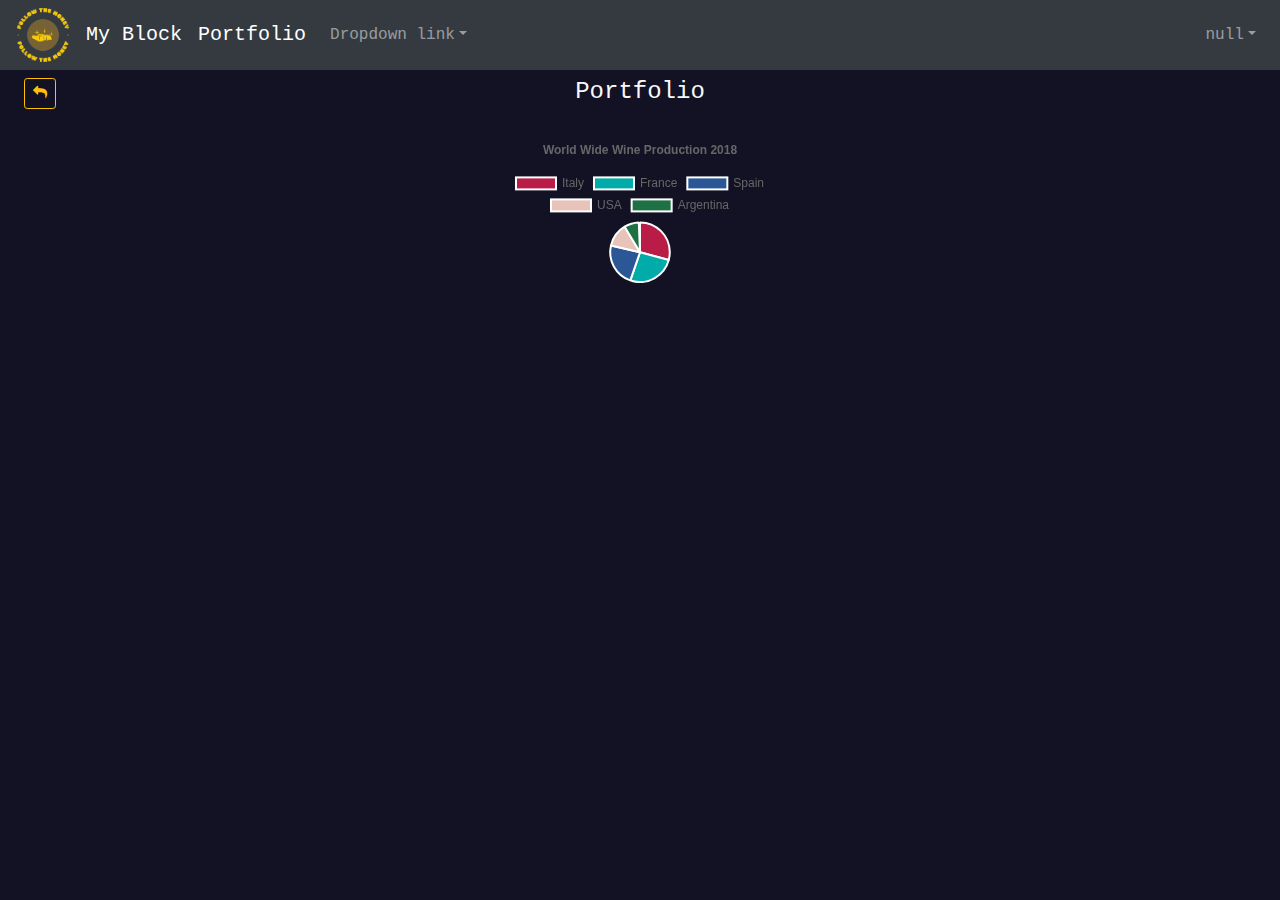
<file: view/portfolio.html>
<!DOCTYPE html>
<html lang="en">
<head>
    <title>follow the money</title>
    <meta charset="utf-8">
    <meta name="viewport" content="width=device-width, initial-scale=1">
    <!-- bootstrap@4.6.2 -->
    <link rel="stylesheet" href="../script/bootstrap4.6.2_lib/bootstrap.min.css">
    <script src="../script/bootstrap4.6.2_lib/jquery.slim.min.js"></script>
    <script src="../script/bootstrap4.6.2_lib/popper.min.js"></script>
    <script src="../script/bootstrap4.6.2_lib/bootstrap.bundle.min.js"></script>
    <!-- font-awesome-4.7 -->
    <link rel="stylesheet" href="../script/font-awesome-4.7.0/css/font-awesome.min.css">
    <!-- datepicker-thai -->
    <link href="../script/bootstrap-datepicker-thai/css/datepicker.css" rel="stylesheet">
    <script type="text/javascript" src="../script/bootstrap-datepicker-thai/js/bootstrap-datepicker.js"></script>
    <script type="text/javascript" src="../script/bootstrap-datepicker-thai/js/bootstrap-datepicker-thai.js"></script>
    <script type="text/javascript" src="../script/bootstrap-datepicker-thai/js/locales/bootstrap-datepicker.th.js"></script>
    <!-- Chart JS -->
    <script type="text/javascript" src="../script/ChartJS/Chart_js_2_9_4.js"></script>

</head>
<style>
  body {
    font-family: "Lucida Console", "Courier New", monospace;
    background-color: #131225;
  }

  .head-color {
    background-color: gold;
  }
</style>
<body>

  <div class="container-fluid">
    <div class="row">
      <div id="mynavbar" class="col-12" style="padding: 0;"></div>
    </div>
    <div class="row justify-content-center">
      
      <div class="col-2 px-4 py-2">
        <a href="../index.html" class="btn btn-sm btn-outline-warning">
          <i class="fa fa-reply" aria-hidden="true"></i>
        </a>
      </div>
      <div class="col-8 text-center mt-2">
          <h4 class="text-light">Portfolio</h4>
      </div>
      <div class="col-2 p-2">
        <!-- text -->
      </div>
    <div class="row justify-content-center">
      <div class="col-12 text-center my-3 mt-3">
        <canvas id="myChart" style="width:100%;max-width:600px"></canvas>
      </div>
    </div>
  </div>

  <script>
    $(".datepicker").datepicker({
        language:'th-th',
        format:'dd/mm/yyyy',
        autoclose: true
    });
  </script>
  <script src="mymanu.js"></script>

  <script>
    const xValues = ["Italy", "France", "Spain", "USA", "Argentina"];
    const yValues = [55, 49, 44, 24, 15];
    const barColors = [
      "#b91d47",
      "#00aba9",
      "#2b5797",
      "#e8c3b9",
      "#1e7145"
    ];
    
    new Chart("myChart", {
      type: "pie",
      data: {
        labels: xValues,
        datasets: [{
          backgroundColor: barColors,
          data: yValues
        }]
      },
      options: {
        title: {
          display: true,
          text: "World Wide Wine Production 2018"
        }
      }
    });
  </script>

</body>
</html>
<style>
    .jumbo-mb-0 {
        margin-bottom: 0px;
    }

    .date-input {
        border-color: #4335dc;
        background-image: url("img/svg/date-range.svg");
        background-repeat: no-repeat;
        background-position: right calc(0.375em + 0.1875rem) center;
        background-size: 24px;
    }

    .div-curved {
      border-radius: 20px;
    }
</style>
<script>

    const scriptURL = 'https://script.google.com/macros/s/AKfycbzF3MJCzESCim7x1rSEE9WO2xO7DZMS8UJMr5ez9t_IlcrDYEpVUXtaQBGy-q6L35uDMA/exec';
    
    $("#searchBtn").click(function(){
      $('#user_list tbody tr').hide();
      $('#user-table-loading').show();
      get_searchName();
    });

    $("#user_log_out").click(function(){
      localStorage.clear();
      window.location.href = 'login.html';
    });

    function getData(url_controller) {

      fetch(url_controller, {
        method: 'GET',
        })
        .then(response => response.json())
        .then(data => {
            // console.log(data); #Dev
            if(data.length > 0){
              crate_data_table(data);
            }else{
              crate_data_table_empty();
            }
        })
        .catch(error => {
            console.error('Error!', error.message);
        });

    }

    function crate_data_table_empty() {
      var table = document.getElementById("user_list");
      // console.log(data.length);
      const options = { year: 'numeric', month: 'long', day: 'numeric', locale: 'th-TH' };
      tableBody = $("table tbody");
      tbody = '<tr class="bg-light"><td colspan="7" class="text-center text-danger text-bold mt-2"><h5>-ไม่พบข้อมูล-</h5></td></tr>';
      $('#user-table-loading').hide();
      $('#filter_birthday').prop( "disabled", false );
      tableBody.append(tbody); // render Table
    }
    
    function crate_data_table(data) {
      var table = document.getElementById("user_list");
      // console.log(data.length);
      const options = { year: 'numeric', month: 'long', day: 'numeric', locale: 'th-TH' };
      tableBody = $("table tbody");
      tbody = '';
      for (var i = 0; i < data.length; i++ ) {
        const get_create_at = new Date(data[i][1]); // create_at
        const create_at = get_create_at.toLocaleDateString('th-TH', options);

        const get_birthdate = new Date(data[i][6]); // birthdate
              get_birthdate.setFullYear(get_birthdate.getFullYear() - 543);
        const birthdate = get_birthdate.toLocaleDateString('th-TH', options);

        tbody = tbody+'<tr>';
        //start tr
        tbody = tbody+'<td>'+data[i][0]+'</td>' // id
        tbody = tbody+'<td>'+data[i][2]+'</td>' // first_name
        tbody = tbody+'<td>'+data[i][3]+'</td>' // last_name
        tbody = tbody+'<td>'+birthdate+'</td>' // birthdate
        tbody = tbody+'<td>'+data[i][4]+'</td>' // e-mail
        tbody = tbody+'<td>'+data[i][5]+'</td>' // sex
        tbody = tbody+'<td>'+create_at+'</td>' // create_at
        //end tr
        tbody = tbody+'</tr>'
      }
      
      $('#user-table-loading').hide();
      $('#filter_birthday').prop( "disabled", false );
      tableBody.append(tbody); // render Table
      // console.log(tbody)
    }

    function get_searchName() {
      var keyWord = $('#filter_full_name').val();
      var url_searchName = scriptURL+"?ctrl=" + encodeURIComponent('getSearchName')+
        "&search=" + encodeURIComponent(keyWord);
      
      getData(url_searchName);
    }

    function init() {
      console.log('Welcom to Userlist')
      $('#filter_birthday').prop( "disabled", true );

      var url_getAll = scriptURL+"?ctrl=" + encodeURIComponent('getAll');
      getData(url_getAll);
    }

    init();
</script>
</file>
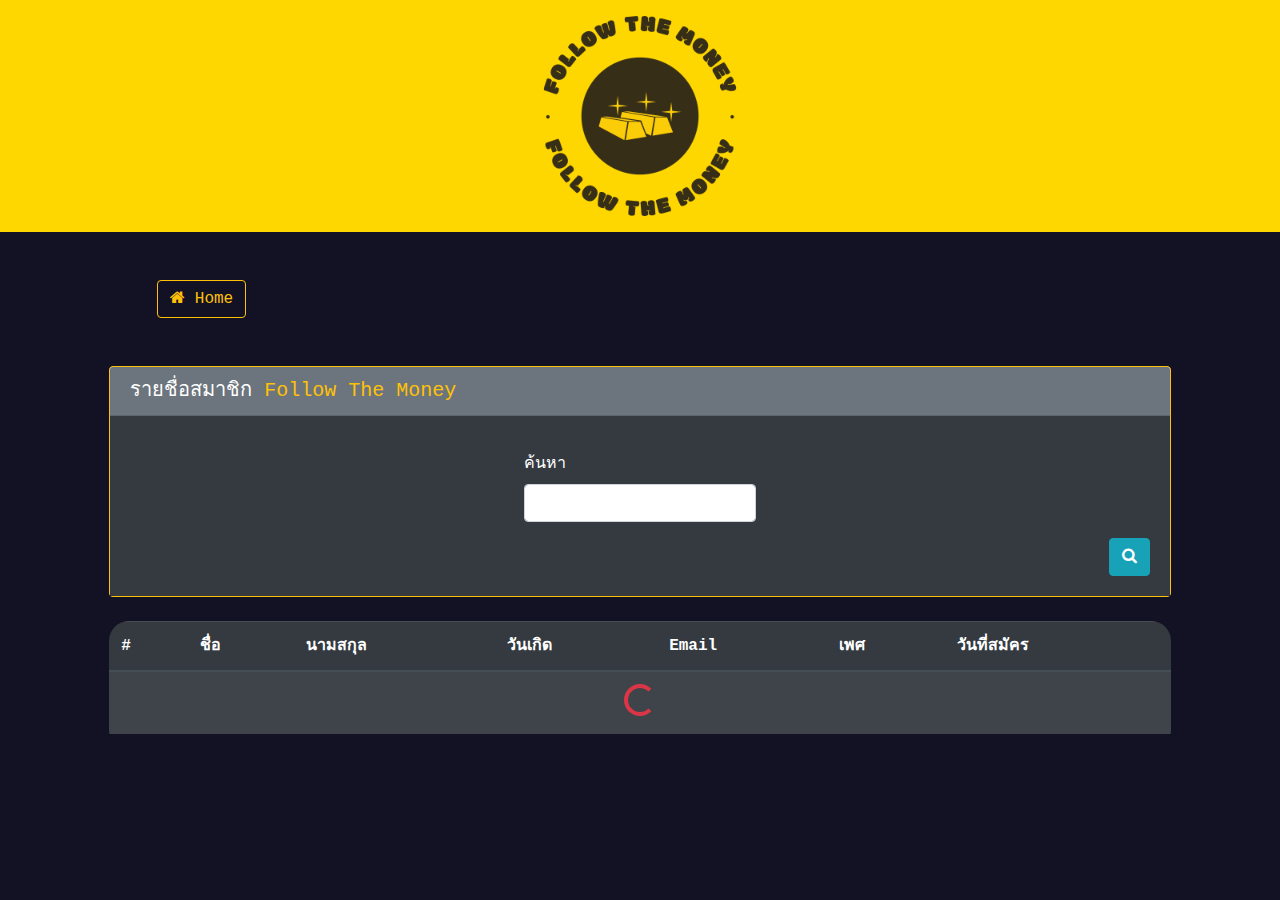
<file: view/user_list.html>
<!DOCTYPE html>
<html lang="en">
<head>
    <title>follow the money</title>
    <meta charset="utf-8">
    <meta name="viewport" content="width=device-width, initial-scale=1">
    <!-- bootstrap@4.6.2 -->
    <link rel="stylesheet" href="../script/bootstrap4.6.2_lib/bootstrap.min.css">
    <script src="../script/bootstrap4.6.2_lib/jquery.slim.min.js"></script>
    <script src="../script/bootstrap4.6.2_lib/popper.min.js"></script>
    <script src="../script/bootstrap4.6.2_lib/bootstrap.bundle.min.js"></script>
    <!-- font-awesome-4.7 -->
    <link rel="stylesheet" href="../script/font-awesome-4.7.0/css/font-awesome.min.css">
    <!-- datepicker-thai -->
    <link href="../script/bootstrap-datepicker-thai/css/datepicker.css" rel="stylesheet">
    <script type="text/javascript" src="../script/bootstrap-datepicker-thai/js/bootstrap-datepicker.js"></script>
    <script type="text/javascript" src="../script/bootstrap-datepicker-thai/js/bootstrap-datepicker-thai.js"></script>
    <script type="text/javascript" src="../script/bootstrap-datepicker-thai/js/locales/bootstrap-datepicker.th.js"></script>
</head>
<style>
  body {
    font-family: "Lucida Console", "Courier New", monospace;
    background-color: #131225;
    color: #fff;
  }

  .head-color {
    background-color: gold;
  }
</style>
<body>

  <div class="text-center head-color py-3">
    <div class="row justify-content-center">
      <div class="col-12 col-md-6 col-lg-6 text-center">
        <img src="../img/static/my-logo.png" alt="" height="200">
      </div>
    </div>
  </div>

  <!--Navigation bar-->
  <!-- <div class="row">
    <embed type="text/html" src="navbar.html" style="width: 100%; height: 70px;">
  </div> -->

  <div id="navbar-container"></div>
  <!-- <script src="navbar.js"></script>
  <script src="https://code.jquery.com/jquery-3.6.0.min.js"></script> -->

  <div class="row justify-content-center">
  
    <div class="col-10 mt-5">
        <div class="ml-5">
          <a href="../index.html" class="btn btn-outline-warning">
            <i class="fa fa-home" aria-hidden="true"></i>
            Home 
          </a>
        </div>
    </div>

    <div class="col-10 mt-5">
      <div class="card border-warning">
        <h5 class="card-header bg-secondary">
          รายชื่อสมาชิก 
          <span class="text-warning">Follow The Money</span>
        </h5>
        <div class="card-body bg-dark">

          <div class="row justify-content-center">
            <div class="col-12 col-sm-6 col-md-6 col-lg-3 text-left my-3">
              <label for="filter_full_name">ค้นหา</label>
              <input id="filter_full_name" type="text" class="form-control">
            </div>
            <!--div class="col-12 col-sm-6 col-md-6 col-lg-3 text-left my-3">
              <label for="filter_email">Email</label>
              <input id="filter_email" type="text" class="form-control">
            </div>
            <div class="col-12 col-sm-6 col-md-6 col-lg-3 text-left my-3">
              <label for="filter_sex">เพศ</label>
              <input id="filter_sex" type="text" class="form-control">
            </div>
            <div class="col-12 col-sm-6 col-md-6 col-lg-3 text-left my-3">
              <label for="filter_birthday">วันเกิด</label>
              <input type="text" id="filter_birthday" name="birthday" autocomplete="off" class="datepicker form-control" required>
            </div-->
            <div class="col-12 text-right">
              <button id="searchBtn" class="btn btn-md btn-info" type="button">
                <i class="fa fa-search"></i>
              </button>
            </div>
          </div>

        </div>
      </div>

      <div class="table-responsive div-curved mt-4">
        <table id="user_list" class="table table-striped table-dark">
          <thead>
            <tr>
              <th scope="col">#</th>
              <th scope="col">ชื่อ</th>
              <th scope="col">นามสกุล</th>
              <th scope="col">วันเกิด</th>
              <th scope="col">Email</th>
              <th scope="col">เพศ</th>
              <th scope="col">วันที่สมัคร</th>
            </tr>
          </thead>
          <tbody>
            <tr id="user-table-loading">
              <td colspan="7" class="text-center">
                <div class="spinner-border text-danger" role="status">
                  <span class="sr-only">Loading...</span>
                </div>
              </td>
            </tr>        
          </tbody>
        </table>
        </div>
    </div>
  </div>

  <script>
    $(".datepicker").datepicker({
        language:'th-th',
        format:'dd/mm/yyyy',
        autoclose: true
    });
  </script>

</body>
</html>
<style>
    .jumbo-mb-0 {
        margin-bottom: 0px;
    }

    .date-input {
        border-color: #4335dc;
        background-image: url("img/svg/date-range.svg");
        background-repeat: no-repeat;
        background-position: right calc(0.375em + 0.1875rem) center;
        background-size: 24px;
    }

    .div-curved {
      border-radius: 20px;
    }
</style>
<script>

    const scriptURL = 'https://script.google.com/macros/s/AKfycbzF3MJCzESCim7x1rSEE9WO2xO7DZMS8UJMr5ez9t_IlcrDYEpVUXtaQBGy-q6L35uDMA/exec';
    
    $("#searchBtn").click(function(){
      $('#user_list tbody tr').hide();
      $('#user-table-loading').show();
      get_searchName();
    });
        
    function getData(url_controller) {

      fetch(url_controller, {
        method: 'GET',
        })
        .then(response => response.json())
        .then(data => {
            console.log(data);
            if(data.length > 0){
              crate_data_table(data);
            }else{
              crate_data_table_empty();
            }
        })
        .catch(error => {
            console.error('Error!', error.message);
        });

    }

    function crate_data_table_empty() {
      var table = document.getElementById("user_list");
      // console.log(data.length);
      const options = { year: 'numeric', month: 'long', day: 'numeric', locale: 'th-TH' };
      tableBody = $("table tbody");
      tbody = '<tr class="bg-light"><td colspan="7" class="text-center text-danger text-bold mt-2"><h5>-ไม่พบข้อมูล-</h5></td></tr>';
      $('#user-table-loading').hide();
      $('#filter_birthday').prop( "disabled", false );
      tableBody.append(tbody); // render Table
    }
    
    function crate_data_table(data) {
      var table = document.getElementById("user_list");
      // console.log(data.length);
      const options = { year: 'numeric', month: 'long', day: 'numeric', locale: 'th-TH' };
      tableBody = $("table tbody");
      tbody = '';
      for (var i = 0; i < data.length; i++ ) {
        const get_create_at = new Date(data[i][1]); // create_at
        const create_at = get_create_at.toLocaleDateString('th-TH', options);

        const get_birthdate = new Date(data[i][7]); // birthdate
              get_birthdate.setFullYear(get_birthdate.getFullYear() - 543);
        const birthdate = get_birthdate.toLocaleDateString('th-TH', options);

        tbody = tbody+'<tr>';
        //start tr
        tbody = tbody+'<td>'+data[i][0]+'</td>' // id
        tbody = tbody+'<td>'+data[i][2]+'</td>' // first_name
        tbody = tbody+'<td>'+data[i][3]+'</td>' // last_name
        tbody = tbody+'<td>'+birthdate+'</td>' // birthdate
        tbody = tbody+'<td>'+data[i][4]+'</td>' // e-mail
        tbody = tbody+'<td>'+data[i][6]+'</td>' // sex
        tbody = tbody+'<td>'+create_at+'</td>' // create_at
        //end tr
        tbody = tbody+'</tr>'
      }
      
      $('#user-table-loading').hide();
      $('#filter_birthday').prop( "disabled", false );
      tableBody.append(tbody); // render Table
      // console.log(tbody)
    }

    function get_searchName() {
      var keyWord = $('#filter_full_name').val();
      var url_searchName = scriptURL+"?ctrl=" + encodeURIComponent('getSearchName')+
        "&search=" + encodeURIComponent(keyWord);
      
      getData(url_searchName);
    }

    function init() {
      console.log('Welcom to Userlist')
      $('#filter_birthday').prop( "disabled", true );

      var url_getAll = scriptURL+"?ctrl=" + encodeURIComponent('getAll');
      getData(url_getAll);
    }

    init();
</script>
</file>
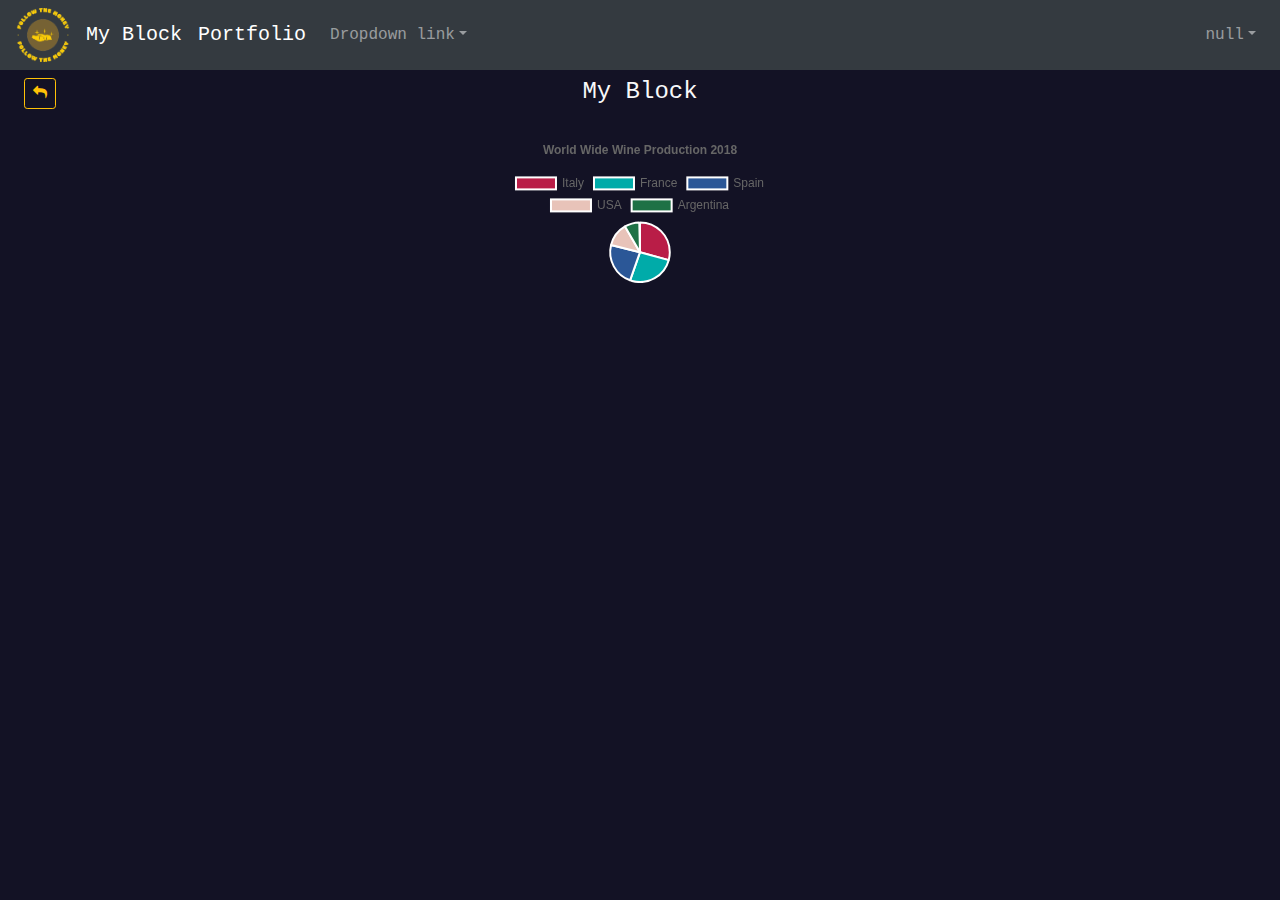
<file: view/welcome.html>
<!DOCTYPE html>
<html lang="en">
<head>
    <title>follow the money</title>
    <meta charset="utf-8">
    <meta name="viewport" content="width=device-width, initial-scale=1">
    <!-- bootstrap@4.6.2 -->
    <link rel="stylesheet" href="../script/bootstrap4.6.2_lib/bootstrap.min.css">
    <script src="../script/bootstrap4.6.2_lib/jquery.slim.min.js"></script>
    <script src="../script/bootstrap4.6.2_lib/popper.min.js"></script>
    <script src="../script/bootstrap4.6.2_lib/bootstrap.bundle.min.js"></script>
    <!-- font-awesome-4.7 -->
    <link rel="stylesheet" href="../script/font-awesome-4.7.0/css/font-awesome.min.css">
    <!-- datepicker-thai -->
    <link href="../script/bootstrap-datepicker-thai/css/datepicker.css" rel="stylesheet">
    <script type="text/javascript" src="../script/bootstrap-datepicker-thai/js/bootstrap-datepicker.js"></script>
    <script type="text/javascript" src="../script/bootstrap-datepicker-thai/js/bootstrap-datepicker-thai.js"></script>
    <script type="text/javascript" src="../script/bootstrap-datepicker-thai/js/locales/bootstrap-datepicker.th.js"></script>
    <!-- Chart JS -->
    <script type="text/javascript" src="../script/ChartJS/Chart_js_2_9_4.js"></script>

</head>
<style>
  body {
    font-family: "Lucida Console", "Courier New", monospace;
    background-color: #131225;
  }

  .head-color {
    background-color: gold;
  }

</style>
<body>

  

  <div class="container-fluid">
    <div id="nav_footer" class="col-12" style="padding: 0;"></div>

    <div class="row">
      <div id="mynavbar" class="col-12" style="padding: 0;"></div>
    </div>
    <div class="row justify-content-center">
      
      <div class="col-2 px-4 py-2">
        <a href="../index.html" class="btn btn-sm btn-outline-warning">
          <i class="fa fa-reply" aria-hidden="true"></i>
        </a>
      </div>
      <div class="col-8 text-center mt-2">
          <h4 class="text-light">My Block</h4>
      </div>
      <div class="col-2 p-2">
        <!-- text -->
      </div>
    <div class="row justify-content-center">
      <div class="col-12 text-center my-3 mt-3">
        <canvas id="myChart" style="width:100%;max-width:600px"></canvas>
      </div>
    </div>
  </div>

  <script>
    $(".datepicker").datepicker({
        language:'th-th',
        format:'dd/mm/yyyy',
        autoclose: true
    });
  </script>
  <script src="mymanu.js"></script>
  <script src="nav_footer.js"></script>

  <script>
    const xValues = ["Italy", "France", "Spain", "USA", "Argentina"];
    const yValues = [55, 49, 44, 24, 15];
    const barColors = [
      "#b91d47",
      "#00aba9",
      "#2b5797",
      "#e8c3b9",
      "#1e7145"
    ];
    
    new Chart("myChart", {
      type: "pie",
      data: {
        labels: xValues,
        datasets: [{
          backgroundColor: barColors,
          data: yValues
        }]
      },
      options: {
        title: {
          display: true,
          text: "World Wide Wine Production 2018"
        }
      }
    });
  </script>

</body>
</html>
<style>
    .jumbo-mb-0 {
        margin-bottom: 0px;
    }

    .date-input {
        border-color: #4335dc;
        background-image: url("img/svg/date-range.svg");
        background-repeat: no-repeat;
        background-position: right calc(0.375em + 0.1875rem) center;
        background-size: 24px;
    }

    .div-curved {
      border-radius: 20px;
    }
</style>
<script>

    const scriptURL = 'https://script.google.com/macros/s/AKfycbzF3MJCzESCim7x1rSEE9WO2xO7DZMS8UJMr5ez9t_IlcrDYEpVUXtaQBGy-q6L35uDMA/exec';
    
    $("#searchBtn").click(function(){
      $('#user_list tbody tr').hide();
      $('#user-table-loading').show();
      get_searchName();
    });

    $("#user_log_out").click(function(){
      localStorage.clear();
      window.location.href = 'login.html';
    });

    function getData(url_controller) {

      fetch(url_controller, {
        method: 'GET',
        })
        .then(response => response.json())
        .then(data => {
            // console.log(data); #Dev
            if(data.length > 0){
              crate_data_table(data);
            }else{
              crate_data_table_empty();
            }
        })
        .catch(error => {
            console.error('Error!', error.message);
        });

    }

    function crate_data_table_empty() {
      var table = document.getElementById("user_list");
      // console.log(data.length);
      const options = { year: 'numeric', month: 'long', day: 'numeric', locale: 'th-TH' };
      tableBody = $("table tbody");
      tbody = '<tr class="bg-light"><td colspan="7" class="text-center text-danger text-bold mt-2"><h5>-ไม่พบข้อมูล-</h5></td></tr>';
      $('#user-table-loading').hide();
      $('#filter_birthday').prop( "disabled", false );
      tableBody.append(tbody); // render Table
    }
    
    function crate_data_table(data) {
      var table = document.getElementById("user_list");
      // console.log(data.length);
      const options = { year: 'numeric', month: 'long', day: 'numeric', locale: 'th-TH' };
      tableBody = $("table tbody");
      tbody = '';
      for (var i = 0; i < data.length; i++ ) {
        const get_create_at = new Date(data[i][1]); // create_at
        const create_at = get_create_at.toLocaleDateString('th-TH', options);

        const get_birthdate = new Date(data[i][6]); // birthdate
              get_birthdate.setFullYear(get_birthdate.getFullYear() - 543);
        const birthdate = get_birthdate.toLocaleDateString('th-TH', options);

        tbody = tbody+'<tr>';
        //start tr
        tbody = tbody+'<td>'+data[i][0]+'</td>' // id
        tbody = tbody+'<td>'+data[i][2]+'</td>' // first_name
        tbody = tbody+'<td>'+data[i][3]+'</td>' // last_name
        tbody = tbody+'<td>'+birthdate+'</td>' // birthdate
        tbody = tbody+'<td>'+data[i][4]+'</td>' // e-mail
        tbody = tbody+'<td>'+data[i][5]+'</td>' // sex
        tbody = tbody+'<td>'+create_at+'</td>' // create_at
        //end tr
        tbody = tbody+'</tr>'
      }
      
      $('#user-table-loading').hide();
      $('#filter_birthday').prop( "disabled", false );
      tableBody.append(tbody); // render Table
      // console.log(tbody)
    }

    function get_searchName() {
      var keyWord = $('#filter_full_name').val();
      var url_searchName = scriptURL+"?ctrl=" + encodeURIComponent('getSearchName')+
        "&search=" + encodeURIComponent(keyWord);
      
      getData(url_searchName);
    }

    function init() {
      console.log('Welcom to Userlist')
      $('#filter_birthday').prop( "disabled", true );

      var url_getAll = scriptURL+"?ctrl=" + encodeURIComponent('getAll');
      getData(url_getAll);
    }

    init();
</script>
</file>
<file: script/bootstrap-datepicker-thai/css/datepicker.css>
/*!
 * Datepicker for Bootstrap
 *
 * Copyright 2012 Stefan Petre
 * Improvements by Andrew Rowls
 * Licensed under the Apache License v2.0
 * http://www.apache.org/licenses/LICENSE-2.0
 *
 */
/*
.icon-arrow-left {
    background-position: -240px -96px;
}
[class^="icon-"], [class*=" icon-"] {
    display: inline-block;
    width: 14px;
    height: 14px;
    margin-top: 1px;
    line-height: 14px;
    vertical-align: text-top;
    background-image: url(../img/glyphicons-halflings.png);
    background-position: 14px 14px;
    background-repeat: no-repeat;
}

.icon-arrow-right {
    background-position: -264px -96px;
}
[class^="icon-"], [class*=" icon-"] {
    display: inline-block;
    width: 14px;
    height: 14px;
    margin-top: 1px;
    line-height: 14px;
    vertical-align: text-top;
    background-image: url(../img/glyphicons-halflings.png);
    background-position: 14px 14px;
    background-repeat: no-repeat;
}*/

.datepicker {
  padding: 4px;
  -webkit-border-radius: 4px;
  -moz-border-radius: 4px;
  border-radius: 4px;
  direction: ltr;
  /*.dow {
		border-top: 1px solid #ddd !important;
	}*/

}
.datepicker-inline {
  width: 220px;
}
.datepicker.datepicker-rtl {
  direction: rtl;
}
.datepicker.datepicker-rtl table tr td span {
  float: right;
}
.datepicker-dropdown {
  top: 0;
  left: 0;
}
.datepicker-dropdown:before {
  content: '';
  display: inline-block;
  border-left: 7px solid transparent;
  border-right: 7px solid transparent;
  border-bottom: 7px solid #ccc;
  border-bottom-color: rgba(0, 0, 0, 0.2);
  position: absolute;
  top: -7px;
  left: 6px;
}
.datepicker-dropdown:after {
  content: '';
  display: inline-block;
  border-left: 6px solid transparent;
  border-right: 6px solid transparent;
  border-bottom: 6px solid #ffffff;
  position: absolute;
  top: -6px;
  left: 7px;
}
.datepicker > div {
  display: none;
  width: 282px;
  color: #dd1f79;
}
.datepicker.days div.datepicker-days {
  display: block;
}
.datepicker.months div.datepicker-months {
  display: block;
}
.datepicker.years div.datepicker-years {
  display: block;
}
.datepicker table {
  width: 100%;
  margin: 0;
}
.datepicker td,
.datepicker th {
  text-align: center;
  width: 20px;
  height: 20px;
  -webkit-border-radius: 4px;
  -moz-border-radius: 4px;
  border-radius: 4px;
  border: none;
}
.table-striped .datepicker table tr td,
.table-striped .datepicker table tr th {
  background-color: transparent;
}
.datepicker table tr td.day:hover {
  background: #eeeeee;
  cursor: pointer;
}
.datepicker table tr td.old,
.datepicker table tr td.new {
  color: #999999;
}
.datepicker table tr td.disabled,
.datepicker table tr td.disabled:hover {
  background: none;
  color: #999999;
  cursor: default;
}
.datepicker table tr td.today,
.datepicker table tr td.today:hover,
.datepicker table tr td.today.disabled,
.datepicker table tr td.today.disabled:hover {
  background-color: #fde19a;
  background-image: -moz-linear-gradient(top, #fdd49a, #fdf59a);
  background-image: -ms-linear-gradient(top, #fdd49a, #fdf59a);
  background-image: -webkit-gradient(linear, 0 0, 0 100%, from(#fdd49a), to(#fdf59a));
  background-image: -webkit-linear-gradient(top, #fdd49a, #fdf59a);
  background-image: -o-linear-gradient(top, #fdd49a, #fdf59a);
  background-image: linear-gradient(top, #fdd49a, #fdf59a);
  background-repeat: repeat-x;
  filter: progid:DXImageTransform.Microsoft.gradient(startColorstr='#fdd49a', endColorstr='#fdf59a', GradientType=0);
  border-color: #fdf59a #fdf59a #fbed50;
  border-color: rgba(0, 0, 0, 0.1) rgba(0, 0, 0, 0.1) rgba(0, 0, 0, 0.25);
  filter: progid:DXImageTransform.Microsoft.gradient(enabled=false);
  color: #000 !important;
}
.datepicker table tr td.today:hover,
.datepicker table tr td.today:hover:hover,
.datepicker table tr td.today.disabled:hover,
.datepicker table tr td.today.disabled:hover:hover,
.datepicker table tr td.today:active,
.datepicker table tr td.today:hover:active,
.datepicker table tr td.today.disabled:active,
.datepicker table tr td.today.disabled:hover:active,
.datepicker table tr td.today.active,
.datepicker table tr td.today:hover.active,
.datepicker table tr td.today.disabled.active,
.datepicker table tr td.today.disabled:hover.active,
.datepicker table tr td.today.disabled,
.datepicker table tr td.today:hover.disabled,
.datepicker table tr td.today.disabled.disabled,
.datepicker table tr td.today.disabled:hover.disabled,
.datepicker table tr td.today[disabled],
.datepicker table tr td.today:hover[disabled],
.datepicker table tr td.today.disabled[disabled],
.datepicker table tr td.today.disabled:hover[disabled] {
  background-color: #fdf59a;
}
.datepicker table tr td.today:active,
.datepicker table tr td.today:hover:active,
.datepicker table tr td.today.disabled:active,
.datepicker table tr td.today.disabled:hover:active,
.datepicker table tr td.today.active,
.datepicker table tr td.today:hover.active,
.datepicker table tr td.today.disabled.active,
.datepicker table tr td.today.disabled:hover.active {
  background-color: #fbf069 \9;
}
.datepicker table tr td.range,
.datepicker table tr td.range:hover,
.datepicker table tr td.range.disabled,
.datepicker table tr td.range.disabled:hover {
  background: #eeeeee;
  -webkit-border-radius: 0;
  -moz-border-radius: 0;
  border-radius: 0;
}
.datepicker table tr td.range.today,
.datepicker table tr td.range.today:hover,
.datepicker table tr td.range.today.disabled,
.datepicker table tr td.range.today.disabled:hover {
  background-color: #f3d17a;
  background-image: -moz-linear-gradient(top, #f3c17a, #f3e97a);
  background-image: -ms-linear-gradient(top, #f3c17a, #f3e97a);
  background-image: -webkit-gradient(linear, 0 0, 0 100%, from(#f3c17a), to(#f3e97a));
  background-image: -webkit-linear-gradient(top, #f3c17a, #f3e97a);
  background-image: -o-linear-gradient(top, #f3c17a, #f3e97a);
  background-image: linear-gradient(top, #f3c17a, #f3e97a);
  background-repeat: repeat-x;
  filter: progid:DXImageTransform.Microsoft.gradient(startColorstr='#f3c17a', endColorstr='#f3e97a', GradientType=0);
  border-color: #f3e97a #f3e97a #edde34;
  border-color: rgba(0, 0, 0, 0.1) rgba(0, 0, 0, 0.1) rgba(0, 0, 0, 0.25);
  filter: progid:DXImageTransform.Microsoft.gradient(enabled=false);
  -webkit-border-radius: 0;
  -moz-border-radius: 0;
  border-radius: 0;
}
.datepicker table tr td.range.today:hover,
.datepicker table tr td.range.today:hover:hover,
.datepicker table tr td.range.today.disabled:hover,
.datepicker table tr td.range.today.disabled:hover:hover,
.datepicker table tr td.range.today:active,
.datepicker table tr td.range.today:hover:active,
.datepicker table tr td.range.today.disabled:active,
.datepicker table tr td.range.today.disabled:hover:active,
.datepicker table tr td.range.today.active,
.datepicker table tr td.range.today:hover.active,
.datepicker table tr td.range.today.disabled.active,
.datepicker table tr td.range.today.disabled:hover.active,
.datepicker table tr td.range.today.disabled,
.datepicker table tr td.range.today:hover.disabled,
.datepicker table tr td.range.today.disabled.disabled,
.datepicker table tr td.range.today.disabled:hover.disabled,
.datepicker table tr td.range.today[disabled],
.datepicker table tr td.range.today:hover[disabled],
.datepicker table tr td.range.today.disabled[disabled],
.datepicker table tr td.range.today.disabled:hover[disabled] {
  background-color: #f3e97a;
}
.datepicker table tr td.range.today:active,
.datepicker table tr td.range.today:hover:active,
.datepicker table tr td.range.today.disabled:active,
.datepicker table tr td.range.today.disabled:hover:active,
.datepicker table tr td.range.today.active,
.datepicker table tr td.range.today:hover.active,
.datepicker table tr td.range.today.disabled.active,
.datepicker table tr td.range.today.disabled:hover.active {
  background-color: #efe24b \9;
}
.datepicker table tr td.selected,
.datepicker table tr td.selected:hover,
.datepicker table tr td.selected.disabled,
.datepicker table tr td.selected.disabled:hover {
  background-color: #9e9e9e;
  background-image: -moz-linear-gradient(top, #b3b3b3, #808080);
  background-image: -ms-linear-gradient(top, #b3b3b3, #808080);
  background-image: -webkit-gradient(linear, 0 0, 0 100%, from(#b3b3b3), to(#808080));
  background-image: -webkit-linear-gradient(top, #b3b3b3, #808080);
  background-image: -o-linear-gradient(top, #b3b3b3, #808080);
  background-image: linear-gradient(top, #b3b3b3, #808080);
  background-repeat: repeat-x;
  filter: progid:DXImageTransform.Microsoft.gradient(startColorstr='#b3b3b3', endColorstr='#808080', GradientType=0);
  border-color: #808080 #808080 #595959;
  border-color: rgba(0, 0, 0, 0.1) rgba(0, 0, 0, 0.1) rgba(0, 0, 0, 0.25);
  filter: progid:DXImageTransform.Microsoft.gradient(enabled=false);
  color: #fff;
  text-shadow: 0 -1px 0 rgba(0, 0, 0, 0.25);
}
.datepicker table tr td.selected:hover,
.datepicker table tr td.selected:hover:hover,
.datepicker table tr td.selected.disabled:hover,
.datepicker table tr td.selected.disabled:hover:hover,
.datepicker table tr td.selected:active,
.datepicker table tr td.selected:hover:active,
.datepicker table tr td.selected.disabled:active,
.datepicker table tr td.selected.disabled:hover:active,
.datepicker table tr td.selected.active,
.datepicker table tr td.selected:hover.active,
.datepicker table tr td.selected.disabled.active,
.datepicker table tr td.selected.disabled:hover.active,
.datepicker table tr td.selected.disabled,
.datepicker table tr td.selected:hover.disabled,
.datepicker table tr td.selected.disabled.disabled,
.datepicker table tr td.selected.disabled:hover.disabled,
.datepicker table tr td.selected[disabled],
.datepicker table tr td.selected:hover[disabled],
.datepicker table tr td.selected.disabled[disabled],
.datepicker table tr td.selected.disabled:hover[disabled] {
  background-color: #808080;
}
.datepicker table tr td.selected:active,
.datepicker table tr td.selected:hover:active,
.datepicker table tr td.selected.disabled:active,
.datepicker table tr td.selected.disabled:hover:active,
.datepicker table tr td.selected.active,
.datepicker table tr td.selected:hover.active,
.datepicker table tr td.selected.disabled.active,
.datepicker table tr td.selected.disabled:hover.active {
  background-color: #666666 \9;
}
.datepicker table tr td.active,
.datepicker table tr td.active:hover,
.datepicker table tr td.active.disabled,
.datepicker table tr td.active.disabled:hover {
  background-color: #006dcc;
  background-image: -moz-linear-gradient(top, #0088cc, #0044cc);
  background-image: -ms-linear-gradient(top, #0088cc, #0044cc);
  background-image: -webkit-gradient(linear, 0 0, 0 100%, from(#0088cc), to(#0044cc));
  background-image: -webkit-linear-gradient(top, #0088cc, #0044cc);
  background-image: -o-linear-gradient(top, #0088cc, #0044cc);
  background-image: linear-gradient(top, #0088cc, #0044cc);
  background-repeat: repeat-x;
  filter: progid:DXImageTransform.Microsoft.gradient(startColorstr='#0088cc', endColorstr='#0044cc', GradientType=0);
  border-color: #0044cc #0044cc #002a80;
  border-color: rgba(0, 0, 0, 0.1) rgba(0, 0, 0, 0.1) rgba(0, 0, 0, 0.25);
  filter: progid:DXImageTransform.Microsoft.gradient(enabled=false);
  color: #fff;
  text-shadow: 0 -1px 0 rgba(0, 0, 0, 0.25);
}
.datepicker table tr td.active:hover,
.datepicker table tr td.active:hover:hover,
.datepicker table tr td.active.disabled:hover,
.datepicker table tr td.active.disabled:hover:hover,
.datepicker table tr td.active:active,
.datepicker table tr td.active:hover:active,
.datepicker table tr td.active.disabled:active,
.datepicker table tr td.active.disabled:hover:active,
.datepicker table tr td.active.active,
.datepicker table tr td.active:hover.active,
.datepicker table tr td.active.disabled.active,
.datepicker table tr td.active.disabled:hover.active,
.datepicker table tr td.active.disabled,
.datepicker table tr td.active:hover.disabled,
.datepicker table tr td.active.disabled.disabled,
.datepicker table tr td.active.disabled:hover.disabled,
.datepicker table tr td.active[disabled],
.datepicker table tr td.active:hover[disabled],
.datepicker table tr td.active.disabled[disabled],
.datepicker table tr td.active.disabled:hover[disabled] {
  background-color: #0044cc;
}
.datepicker table tr td.active:active,
.datepicker table tr td.active:hover:active,
.datepicker table tr td.active.disabled:active,
.datepicker table tr td.active.disabled:hover:active,
.datepicker table tr td.active.active,
.datepicker table tr td.active:hover.active,
.datepicker table tr td.active.disabled.active,
.datepicker table tr td.active.disabled:hover.active {
  background-color: #003399 \9;
}
.datepicker table tr td span {
  display: block;
  width: 23%;
  height: 54px;
  line-height: 54px;
  float: left;
  margin: 1%;
  cursor: pointer;
  -webkit-border-radius: 4px;
  -moz-border-radius: 4px;
  border-radius: 4px;
}
.datepicker table tr td span:hover {
  background: #eeeeee;
}
.datepicker table tr td span.disabled,
.datepicker table tr td span.disabled:hover {
  background: none;
  color: #999999;
  cursor: default;
}
.datepicker table tr td span.active,
.datepicker table tr td span.active:hover,
.datepicker table tr td span.active.disabled,
.datepicker table tr td span.active.disabled:hover {
  background-color: #006dcc;
  background-image: -moz-linear-gradient(top, #0088cc, #0044cc);
  background-image: -ms-linear-gradient(top, #0088cc, #0044cc);
  background-image: -webkit-gradient(linear, 0 0, 0 100%, from(#0088cc), to(#0044cc));
  background-image: -webkit-linear-gradient(top, #0088cc, #0044cc);
  background-image: -o-linear-gradient(top, #0088cc, #0044cc);
  background-image: linear-gradient(top, #0088cc, #0044cc);
  background-repeat: repeat-x;
  filter: progid:DXImageTransform.Microsoft.gradient(startColorstr='#0088cc', endColorstr='#0044cc', GradientType=0);
  border-color: #0044cc #0044cc #002a80;
  border-color: rgba(0, 0, 0, 0.1) rgba(0, 0, 0, 0.1) rgba(0, 0, 0, 0.25);
  filter: progid:DXImageTransform.Microsoft.gradient(enabled=false);
  color: #fff;
  text-shadow: 0 -1px 0 rgba(0, 0, 0, 0.25);
}
.datepicker table tr td span.active:hover,
.datepicker table tr td span.active:hover:hover,
.datepicker table tr td span.active.disabled:hover,
.datepicker table tr td span.active.disabled:hover:hover,
.datepicker table tr td span.active:active,
.datepicker table tr td span.active:hover:active,
.datepicker table tr td span.active.disabled:active,
.datepicker table tr td span.active.disabled:hover:active,
.datepicker table tr td span.active.active,
.datepicker table tr td span.active:hover.active,
.datepicker table tr td span.active.disabled.active,
.datepicker table tr td span.active.disabled:hover.active,
.datepicker table tr td span.active.disabled,
.datepicker table tr td span.active:hover.disabled,
.datepicker table tr td span.active.disabled.disabled,
.datepicker table tr td span.active.disabled:hover.disabled,
.datepicker table tr td span.active[disabled],
.datepicker table tr td span.active:hover[disabled],
.datepicker table tr td span.active.disabled[disabled],
.datepicker table tr td span.active.disabled:hover[disabled] {
  background-color: #0044cc;
}
.datepicker table tr td span.active:active,
.datepicker table tr td span.active:hover:active,
.datepicker table tr td span.active.disabled:active,
.datepicker table tr td span.active.disabled:hover:active,
.datepicker table tr td span.active.active,
.datepicker table tr td span.active:hover.active,
.datepicker table tr td span.active.disabled.active,
.datepicker table tr td span.active.disabled:hover.active {
  background-color: #003399 \9;
}
.datepicker table tr td span.old {
  color: #999999;
}
.datepicker th.datepicker-switch {
  width: 145px;
}
.datepicker thead tr:first-child th,
.datepicker tfoot tr:first-child th {
  cursor: pointer;
}
.datepicker thead tr:first-child th:hover,
.datepicker tfoot tr:first-child th:hover {
  background: #eeeeee;
}
.datepicker .cw {
  font-size: 10px;
  width: 12px;
  padding: 0 2px 0 5px;
  vertical-align: middle;
}
.datepicker thead tr:first-child th.cw {
  cursor: default;
  background-color: transparent;
}
.input-append.date .add-on i,
.input-prepend.date .add-on i {
  display: block;
  cursor: pointer;
  width: 16px;
  height: 16px;
}
.input-daterange input {
  text-align: center;
}
.input-daterange input:first-child {
  -webkit-border-radius: 3px 0 0 3px;
  -moz-border-radius: 3px 0 0 3px;
  border-radius: 3px 0 0 3px;
}
.input-daterange input:last-child {
  -webkit-border-radius: 0 3px 3px 0;
  -moz-border-radius: 0 3px 3px 0;
  border-radius: 0 3px 3px 0;
}
.input-daterange .add-on {
  display: inline-block;
  width: auto;
  min-width: 16px;
  height: 18px;
  padding: 4px 5px;
  font-weight: normal;
  line-height: 18px;
  text-align: center;
  text-shadow: 0 1px 0 #ffffff;
  vertical-align: middle;
  background-color: #eeeeee;
  border: 1px solid #ccc;
  margin-left: -5px;
  margin-right: -5px;
}

.next {
  color: darkgray;
}

.prev {
  color: darkgray;
}
</file>
